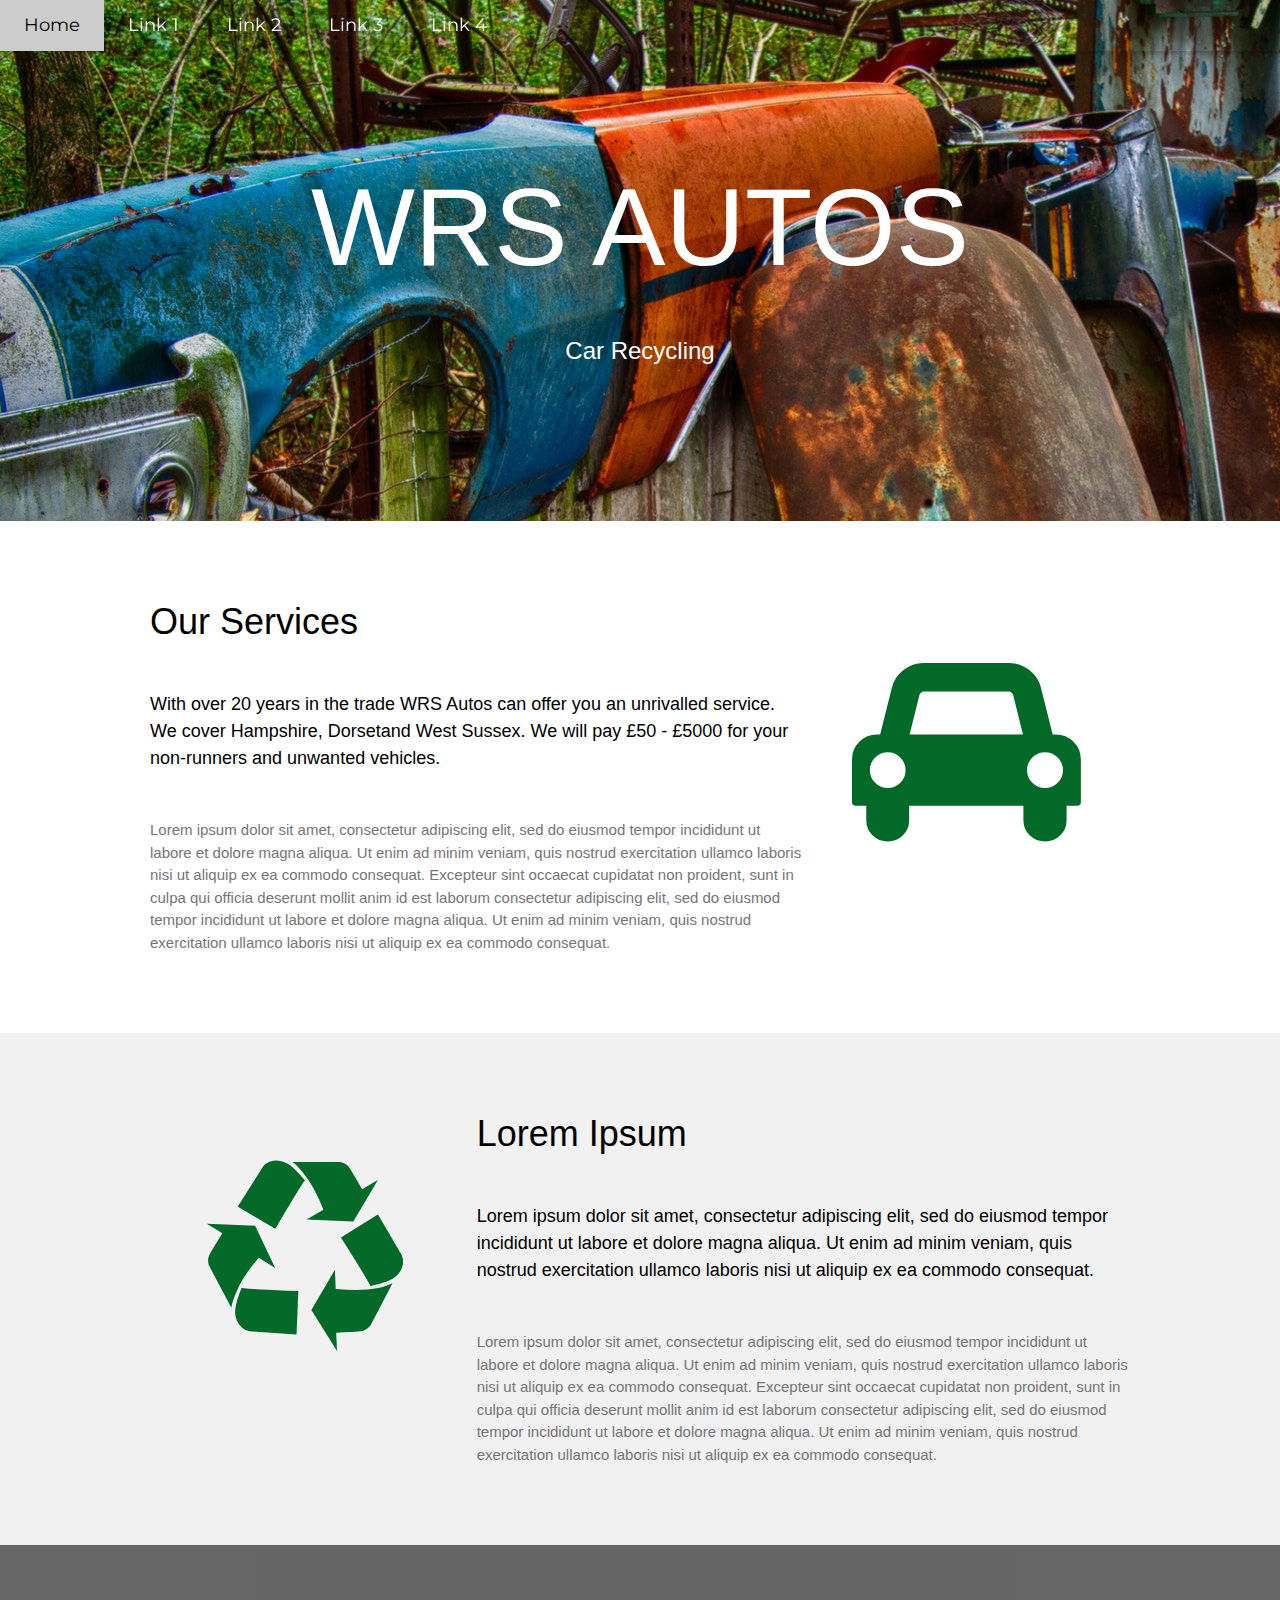
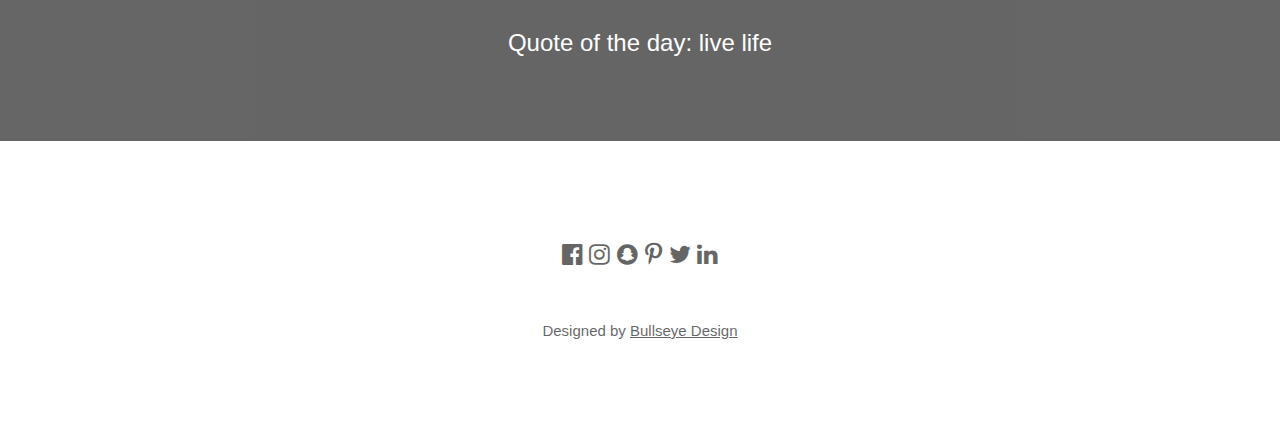
<file: index.html>
<!DOCTYPE html>
<html lang="en">
<title>WRS Autos</title>
<meta charset="UTF-8">
<meta name="viewport" content="width=device-width, initial-scale=1">

<link rel="stylesheet" href="https://fonts.googleapis.com/css?family=Lato">
<link rel="stylesheet" href="https://fonts.googleapis.com/css?family=Montserrat">
<link rel="stylesheet" href="https://cdnjs.cloudflare.com/ajax/libs/font-awesome/4.7.0/css/font-awesome.min.css">
<link rel="stylesheet" href="css/style.css" type="text/css" />

<body>

<!-- Navbar -->
<div class="w3-top">
  <div class="w3-bar w3-red w3-card w3-left-align w3-large">
    <a class="w3-bar-item w3-button w3-hide-medium w3-hide-large w3-right w3-padding-large w3-hover-white w3-large w3-red" href="javascript:void(0);" onclick="myFunction()" title="Toggle Navigation Menu"><i class="fa fa-bars"></i></a>
    <a href="#" class="w3-bar-item w3-button w3-padding-large w3-white">Home</a>
    <a href="#" class="w3-bar-item w3-button w3-hide-small w3-padding-large w3-hover-white">Link 1</a>
    <a href="#" class="w3-bar-item w3-button w3-hide-small w3-padding-large w3-hover-white">Link 2</a>
    <a href="#" class="w3-bar-item w3-button w3-hide-small w3-padding-large w3-hover-white">Link 3</a>
    <a href="#" class="w3-bar-item w3-button w3-hide-small w3-padding-large w3-hover-white">Link 4</a>
  </div>

  <!-- Navbar on small screens -->
  <div id="navDemo" class="w3-bar-block w3-white w3-hide w3-hide-large w3-hide-medium w3-large">
    <a href="#" class="w3-bar-item w3-button w3-padding-large">Link 1</a>
    <a href="#" class="w3-bar-item w3-button w3-padding-large">Link 2</a>
    <a href="#" class="w3-bar-item w3-button w3-padding-large">Link 3</a>
    <a href="#" class="w3-bar-item w3-button w3-padding-large">Link 4</a>
  </div>
</div>

<!-- Header -->
<header class="w3-container wrs w3-red w3-center" style="padding:128px 16px">
  <h1 class="w3-margin w3-jumbo">WRS AUTOS</h1>
  <p class="w3-xlarge">Car Recycling</p>
  <!--<button class="w3-button w3-black w3-padding-large w3-large w3-margin-top">Action Button</button>-->
</header>

<!-- First Grid -->
<div class="w3-row-padding w3-padding-64 w3-container">
  <div class="w3-content">
    <div class="w3-twothird">
      <h1>Our Services</h1>
      <h5 class="w3-padding-32">With over 20 years in the trade WRS Autos can offer you an unrivalled service. We cover Hampshire, Dorsetand  West Sussex. We will pay £50 - £5000 for your non-runners and unwanted vehicles. </h5>

      <p class="w3-text-grey">Lorem ipsum dolor sit amet, consectetur adipiscing elit, sed do eiusmod tempor incididunt ut labore et dolore magna aliqua. Ut enim ad minim veniam, quis nostrud exercitation ullamco laboris nisi ut aliquip ex ea commodo consequat. Excepteur sint
        occaecat cupidatat non proident, sunt in culpa qui officia deserunt mollit anim id est laborum consectetur adipiscing elit, sed do eiusmod tempor incididunt ut labore et dolore magna aliqua. Ut enim ad minim veniam, quis nostrud exercitation ullamco
        laboris nisi ut aliquip ex ea commodo consequat.</p>
    </div>

    <div class="w3-third w3-center">
      <i class="fa fa-car w3-padding-64 w3-text-red"></i>
    </div>
  </div>
</div>

<!-- Second Grid -->
<div class="w3-row-padding w3-light-grey w3-padding-64 w3-container">
  <div class="w3-content">
    <div class="w3-third w3-center">
      <i class="fa fa-recycle w3-padding-64 w3-text-red w3-margin-right"></i>
    </div>

    <div class="w3-twothird">
      <h1>Lorem Ipsum</h1>
      <h5 class="w3-padding-32">Lorem ipsum dolor sit amet, consectetur adipiscing elit, sed do eiusmod tempor incididunt ut labore et dolore magna aliqua. Ut enim ad minim veniam, quis nostrud exercitation ullamco laboris nisi ut aliquip ex ea commodo consequat.</h5>

      <p class="w3-text-grey">Lorem ipsum dolor sit amet, consectetur adipiscing elit, sed do eiusmod tempor incididunt ut labore et dolore magna aliqua. Ut enim ad minim veniam, quis nostrud exercitation ullamco laboris nisi ut aliquip ex ea commodo consequat. Excepteur sint
        occaecat cupidatat non proident, sunt in culpa qui officia deserunt mollit anim id est laborum consectetur adipiscing elit, sed do eiusmod tempor incididunt ut labore et dolore magna aliqua. Ut enim ad minim veniam, quis nostrud exercitation ullamco
        laboris nisi ut aliquip ex ea commodo consequat.</p>
    </div>
  </div>
</div>

<div class="w3-container w3-black w3-center w3-opacity w3-padding-64">
    <h1 class="w3-margin w3-xlarge">Quote of the day: live life</h1>
</div>

<!-- Footer -->
<footer class="w3-container w3-padding-64 w3-center w3-opacity">  
  <div class="w3-xlarge w3-padding-32">
    <i class="fa fa-facebook-official w3-hover-opacity"></i>
    <i class="fa fa-instagram w3-hover-opacity"></i>
    <i class="fa fa-snapchat w3-hover-opacity"></i>
    <i class="fa fa-pinterest-p w3-hover-opacity"></i>
    <i class="fa fa-twitter w3-hover-opacity"></i>
    <i class="fa fa-linkedin w3-hover-opacity"></i>
 </div>
 <p>Designed by <a href="https://www.bullseyedesign.co.uk" target="_blank">Bullseye Design</a></p>
</footer>

<script>
// Used to toggle the menu on small screens when clicking on the menu button
function myFunction() {
  var x = document.getElementById("navDemo");
  if (x.className.indexOf("wrs-show") == -1) {
    x.className += " wrs-show";
  } else { 
    x.className = x.className.replace(" wrs-show", "");
  }
}
</script>

</body>
</html>
</file>
<file: css/style.css>
body,h1,h2,h3,h4,h5,h6 {font-family: "Lato", sans-serif}
.w3-bar,h1,button {font-family: "Montserrat", sans-serif}
.fa-car,.fa-recycle {font-size:200px}


html{box-sizing:border-box}*,*:before,*:after{box-sizing:inherit}
/* data extract*/
html{-ms-text-size-adjust:100%;-webkit-text-size-adjust:100%}body{margin:0}
article,aside,details,figcaption,figure,footer,header,main,menu,nav,section{display:block}summary{display:list-item}
audio,canvas,progress,video{display:inline-block}progress{vertical-align:baseline}
audio:not([controls]){display:none;height:0}[hidden],template{display:none}
a{background-color:transparent}a:active,a:hover{outline-width:0}
abbr[title]{border-bottom:none;text-decoration:underline;text-decoration:underline dotted}
b,strong{font-weight:bolder}dfn{font-style:italic}mark{background:#ff0;color:#000}
small{font-size:80%}sub,sup{font-size:75%;line-height:0;position:relative;vertical-align:baseline}
sub{bottom:-0.25em}sup{top:-0.5em}figure{margin:1em 40px}img{border-style:none}
code,kbd,pre,samp{font-family:monospace,monospace;font-size:1em}hr{box-sizing:content-box;height:0;overflow:visible}
button,input,select,textarea,optgroup{font:inherit;margin:0}optgroup{font-weight:bold}
button,input{overflow:visible}button,select{text-transform:none}
button,[type=button],[type=reset],[type=submit]{-webkit-appearance:button}
button::-moz-focus-inner,[type=button]::-moz-focus-inner,[type=reset]::-moz-focus-inner,[type=submit]::-moz-focus-inner{border-style:none;padding:0}
button:-moz-focusring,[type=button]:-moz-focusring,[type=reset]:-moz-focusring,[type=submit]:-moz-focusring{outline:1px dotted ButtonText}
fieldset{border:1px solid #c0c0c0;margin:0 2px;padding:.35em .625em .75em}
legend{color:inherit;display:table;max-width:100%;padding:0;white-space:normal}textarea{overflow:auto}
[type=checkbox],[type=radio]{padding:0}
[type=number]::-webkit-inner-spin-button,[type=number]::-webkit-outer-spin-button{height:auto}
[type=search]{-webkit-appearance:textfield;outline-offset:-2px}
[type=search]::-webkit-search-decoration{-webkit-appearance:none}
::-webkit-file-upload-button{-webkit-appearance:button;font:inherit}
/* End extract */
html,body{font-family:Verdana,sans-serif;font-size:15px;line-height:1.5}html{overflow-x:hidden}
h1{font-size:36px}h2{font-size:30px}h3{font-size:24px}h4{font-size:20px}h5{font-size:18px}h6{font-size:16px}.w3-serif{font-family:serif}
h1,h2,h3,h4,h5,h6{font-family:"Segoe UI",Arial,sans-serif;font-weight:400;margin:10px 0}.w3-wide{letter-spacing:4px}
hr{border:0;border-top:1px solid #eee;margin:20px 0}
.w3-image{max-width:100%;height:auto}img{vertical-align:middle}a{color:inherit}
.w3-table,.w3-table-all{border-collapse:collapse;border-spacing:0;width:100%;display:table}.w3-table-all{border:1px solid #ccc}
.w3-bordered tr,.w3-table-all tr{border-bottom:1px solid #ddd}.w3-striped tbody tr:nth-child(even){background-color:#f1f1f1}
.w3-table-all tr:nth-child(odd){background-color:#fff}.w3-table-all tr:nth-child(even){background-color:#f1f1f1}
.w3-hoverable tbody tr:hover,.w3-ul.w3-hoverable li:hover{background-color:#ccc}.w3-centered tr th,.w3-centered tr td{text-align:center}
.w3-table td,.w3-table th,.w3-table-all td,.w3-table-all th{padding:8px 8px;display:table-cell;text-align:left;vertical-align:top}
.w3-table th:first-child,.w3-table td:first-child,.w3-table-all th:first-child,.w3-table-all td:first-child{padding-left:16px}
.w3-btn,.w3-button{border:none;display:inline-block;padding:8px 16px;vertical-align:middle;overflow:hidden;text-decoration:none;color:inherit;background-color:inherit;text-align:center;cursor:pointer;white-space:nowrap}
.w3-btn:hover{box-shadow:0 8px 16px 0 rgba(0,0,0,0.2),0 6px 20px 0 rgba(0,0,0,0.19)}
.w3-btn,.w3-button{-webkit-touch-callout:none;-webkit-user-select:none;-khtml-user-select:none;-moz-user-select:none;-ms-user-select:none;user-select:none}   
.w3-disabled,.w3-btn:disabled,.w3-button:disabled{cursor:not-allowed;opacity:0.3}.w3-disabled *,:disabled *{pointer-events:none}
.w3-btn.w3-disabled:hover,.w3-btn:disabled:hover{box-shadow:none}
.w3-badge,.w3-tag{background-color:#000;color:#fff;display:inline-block;padding-left:8px;padding-right:8px;text-align:center}.w3-badge{border-radius:50%}
.w3-ul{list-style-type:none;padding:0;margin:0}.w3-ul li{padding:8px 16px;border-bottom:1px solid #ddd}.w3-ul li:last-child{border-bottom:none}
.w3-tooltip,.w3-display-container{position:relative}.w3-tooltip .w3-text{display:none}.w3-tooltip:hover .w3-text{display:inline-block}
.w3-ripple:active{opacity:0.5}.w3-ripple{transition:opacity 0s}
.w3-input{padding:8px;display:block;border:none;border-bottom:1px solid #ccc;width:100%}
.w3-select{padding:9px 0;width:100%;border:none;border-bottom:1px solid #ccc}
.w3-dropdown-click,.w3-dropdown-hover{position:relative;display:inline-block;cursor:pointer}
.w3-dropdown-hover:hover .w3-dropdown-content{display:block}
.w3-dropdown-hover:first-child,.w3-dropdown-click:hover{background-color:#ccc;color:#000}
.w3-dropdown-hover:hover > .w3-button:first-child,.w3-dropdown-click:hover > .w3-button:first-child{background-color:#ccc;color:#000}
.w3-dropdown-content{cursor:auto;color:#000;background-color:#fff;display:none;position:absolute;min-width:160px;margin:0;padding:0;z-index:1}
.w3-check,.w3-radio{width:24px;height:24px;position:relative;top:6px}
.w3-sidebar{height:100%;width:200px;background-color:#fff;position:fixed!important;z-index:1;overflow:auto}
.w3-bar-block .w3-dropdown-hover,.w3-bar-block .w3-dropdown-click{width:100%}
.w3-bar-block .w3-dropdown-hover .w3-dropdown-content,.w3-bar-block .w3-dropdown-click .w3-dropdown-content{min-width:100%}
.w3-bar-block .w3-dropdown-hover .w3-button,.w3-bar-block .w3-dropdown-click .w3-button{width:100%;text-align:left;padding:8px 16px}
.w3-main,#main{transition:margin-left .4s}
.w3-modal{z-index:3;display:none;padding-top:100px;position:fixed;left:0;top:0;width:100%;height:100%;overflow:auto;background-color:rgb(0,0,0);background-color:rgba(0,0,0,0.4)}
.w3-modal-content{margin:auto;background-color:#fff;position:relative;padding:0;outline:0;width:600px}
.w3-bar{width:100%;overflow:hidden}.w3-center .w3-bar{display:inline-block;width:auto}
.w3-bar .w3-bar-item{padding:8px 16px;float:left;width:auto;border:none;display:block;outline:0}
.w3-bar .w3-dropdown-hover,.w3-bar .w3-dropdown-click{position:static;float:left}
.w3-bar .w3-button{white-space:normal}
.w3-bar-block .w3-bar-item{width:100%;display:block;padding:8px 16px;text-align:left;border:none;white-space:normal;float:none;outline:0}
.w3-bar-block.w3-center .w3-bar-item{text-align:center}.w3-block{display:block;width:100%}
.w3-responsive{display:block;overflow-x:auto}
.w3-container:after,.w3-container:before,.w3-panel:after,.w3-panel:before,.w3-row:after,.w3-row:before,.w3-row-padding:after,.w3-row-padding:before,
.w3-cell-row:before,.w3-cell-row:after,.w3-clear:after,.w3-clear:before,.w3-bar:before,.w3-bar:after{content:"";display:table;clear:both}
.w3-col,.w3-half,.w3-third,.w3-twothird,.w3-threequarter,.w3-quarter{float:left;width:100%}
.w3-col.s1{width:8.33333%}.w3-col.s2{width:16.66666%}.w3-col.s3{width:24.99999%}.w3-col.s4{width:33.33333%}
.w3-col.s5{width:41.66666%}.w3-col.s6{width:49.99999%}.w3-col.s7{width:58.33333%}.w3-col.s8{width:66.66666%}
.w3-col.s9{width:74.99999%}.w3-col.s10{width:83.33333%}.w3-col.s11{width:91.66666%}.w3-col.s12{width:99.99999%}
@media (min-width:601px){.w3-col.m1{width:8.33333%}.w3-col.m2{width:16.66666%}.w3-col.m3,.w3-quarter{width:24.99999%}.w3-col.m4,.w3-third{width:33.33333%}
.w3-col.m5{width:41.66666%}.w3-col.m6,.w3-half{width:49.99999%}.w3-col.m7{width:58.33333%}.w3-col.m8,.w3-twothird{width:66.66666%}
.w3-col.m9,.w3-threequarter{width:74.99999%}.w3-col.m10{width:83.33333%}.w3-col.m11{width:91.66666%}.w3-col.m12{width:99.99999%}}
@media (min-width:993px){.w3-col.l1{width:8.33333%}.w3-col.l2{width:16.66666%}.w3-col.l3{width:24.99999%}.w3-col.l4{width:33.33333%}
.w3-col.l5{width:41.66666%}.w3-col.l6{width:49.99999%}.w3-col.l7{width:58.33333%}.w3-col.l8{width:66.66666%}
.w3-col.l9{width:74.99999%}.w3-col.l10{width:83.33333%}.w3-col.l11{width:91.66666%}.w3-col.l12{width:99.99999%}}
.w3-rest{overflow:hidden}.w3-stretch{margin-left:-16px;margin-right:-16px}
.w3-content,.w3-auto{margin-left:auto;margin-right:auto}.w3-content{max-width:980px}.w3-auto{max-width:1140px}
.w3-cell-row{display:table;width:100%}.w3-cell{display:table-cell}
.w3-cell-top{vertical-align:top}.w3-cell-middle{vertical-align:middle}.w3-cell-bottom{vertical-align:bottom}
.w3-hide{display:none!important}.w3-show-block,.w3-show{display:block!important}.w3-show-inline-block{display:inline-block!important}
@media (max-width:1205px){.w3-auto{max-width:95%}}
@media (max-width:600px){.w3-modal-content{margin:0 10px;width:auto!important}.w3-modal{padding-top:30px}
.w3-dropdown-hover.w3-mobile .w3-dropdown-content,.w3-dropdown-click.w3-mobile .w3-dropdown-content{position:relative}	
.w3-hide-small{display:none!important}.w3-mobile{display:block;width:100%!important}.w3-bar-item.w3-mobile,.w3-dropdown-hover.w3-mobile,.w3-dropdown-click.w3-mobile{text-align:center}
.w3-dropdown-hover.w3-mobile,.w3-dropdown-hover.w3-mobile .w3-btn,.w3-dropdown-hover.w3-mobile .w3-button,.w3-dropdown-click.w3-mobile,.w3-dropdown-click.w3-mobile .w3-btn,.w3-dropdown-click.w3-mobile .w3-button{width:100%}}
@media (max-width:768px){.w3-modal-content{width:500px}.w3-modal{padding-top:50px}}
@media (min-width:993px){.w3-modal-content{width:900px}.w3-hide-large{display:none!important}.w3-sidebar.w3-collapse{display:block!important}}
@media (max-width:992px) and (min-width:601px){.w3-hide-medium{display:none!important}}
@media (max-width:992px){.w3-sidebar.w3-collapse{display:none}.w3-main{margin-left:0!important;margin-right:0!important}.w3-auto{max-width:100%}}
.w3-top,.w3-bottom{position:fixed;width:100%;z-index:1}.w3-top{top:0}.w3-bottom{bottom:0}
.w3-overlay{position:fixed;display:none;width:100%;height:100%;top:0;left:0;right:0;bottom:0;background-color:rgba(0,0,0,0.5);z-index:2}
.w3-display-topleft{position:absolute;left:0;top:0}.w3-display-topright{position:absolute;right:0;top:0}
.w3-display-bottomleft{position:absolute;left:0;bottom:0}.w3-display-bottomright{position:absolute;right:0;bottom:0}
.w3-display-middle{position:absolute;top:50%;left:50%;transform:translate(-50%,-50%);-ms-transform:translate(-50%,-50%)}
.w3-display-left{position:absolute;top:50%;left:0%;transform:translate(0%,-50%);-ms-transform:translate(-0%,-50%)}
.w3-display-right{position:absolute;top:50%;right:0%;transform:translate(0%,-50%);-ms-transform:translate(0%,-50%)}
.w3-display-topmiddle{position:absolute;left:50%;top:0;transform:translate(-50%,0%);-ms-transform:translate(-50%,0%)}
.w3-display-bottommiddle{position:absolute;left:50%;bottom:0;transform:translate(-50%,0%);-ms-transform:translate(-50%,0%)}
.w3-display-container:hover .w3-display-hover{display:block}.w3-display-container:hover span.w3-display-hover{display:inline-block}.w3-display-hover{display:none}
.w3-display-position{position:absolute}
.w3-circle{border-radius:50%}
.w3-round-small{border-radius:2px}.w3-round,.w3-round-medium{border-radius:4px}.w3-round-large{border-radius:8px}.w3-round-xlarge{border-radius:16px}.w3-round-xxlarge{border-radius:32px}
.w3-row-padding,.w3-row-padding>.w3-half,.w3-row-padding>.w3-third,.w3-row-padding>.w3-twothird,.w3-row-padding>.w3-threequarter,.w3-row-padding>.w3-quarter,.w3-row-padding>.w3-col{padding:0 8px}
.w3-container,.w3-panel{padding:0.01em 16px}.w3-panel{margin-top:16px;margin-bottom:16px}
.w3-code,.w3-codespan{font-family:Consolas,"courier new";font-size:16px}
.w3-code{width:auto;background-color:#fff;padding:8px 12px;border-left:4px solid #4CAF50;word-wrap:break-word}
.w3-codespan{color:crimson;background-color:#f1f1f1;padding-left:4px;padding-right:4px;font-size:110%}
.w3-card,.w3-card-2{box-shadow:0 2px 5px 0 rgba(0,0,0,0.16),0 2px 10px 0 rgba(0,0,0,0.12)}
.w3-card-4,.w3-hover-shadow:hover{box-shadow:0 4px 10px 0 rgba(0,0,0,0.2),0 4px 20px 0 rgba(0,0,0,0.19)}
.w3-spin{animation:w3-spin 2s infinite linear}@keyframes w3-spin{0%{transform:rotate(0deg)}100%{transform:rotate(359deg)}}
.w3-animate-fading{animation:fading 10s infinite}@keyframes fading{0%{opacity:0}50%{opacity:1}100%{opacity:0}}
.w3-animate-opacity{animation:opac 0.8s}@keyframes opac{from{opacity:0} to{opacity:1}}
.w3-animate-top{position:relative;animation:animatetop 0.4s}@keyframes animatetop{from{top:-300px;opacity:0} to{top:0;opacity:1}}
.w3-animate-left{position:relative;animation:animateleft 0.4s}@keyframes animateleft{from{left:-300px;opacity:0} to{left:0;opacity:1}}
.w3-animate-right{position:relative;animation:animateright 0.4s}@keyframes animateright{from{right:-300px;opacity:0} to{right:0;opacity:1}}
.w3-animate-bottom{position:relative;animation:animatebottom 0.4s}@keyframes animatebottom{from{bottom:-300px;opacity:0} to{bottom:0;opacity:1}}
.w3-animate-zoom {animation:animatezoom 0.6s}@keyframes animatezoom{from{transform:scale(0)} to{transform:scale(1)}}
.w3-animate-input{transition:width 0.4s ease-in-out}.w3-animate-input:focus{width:100%!important}
.w3-opacity,.w3-hover-opacity:hover{opacity:0.60}.w3-opacity-off,.w3-hover-opacity-off:hover{opacity:1}
.w3-opacity-max{opacity:0.25}.w3-opacity-min{opacity:0.75}
.w3-greyscale-max,.w3-grayscale-max,.w3-hover-greyscale:hover,.w3-hover-grayscale:hover{filter:grayscale(100%)}
.w3-greyscale,.w3-grayscale{filter:grayscale(75%)}.w3-greyscale-min,.w3-grayscale-min{filter:grayscale(50%)}
.w3-sepia{filter:sepia(75%)}.w3-sepia-max,.w3-hover-sepia:hover{filter:sepia(100%)}.w3-sepia-min{filter:sepia(50%)}
.w3-tiny{font-size:10px!important}.w3-small{font-size:12px!important}.w3-medium{font-size:15px!important}.w3-large{font-size:18px!important}
.w3-xlarge{font-size:24px!important}.w3-xxlarge{font-size:36px!important}.w3-xxxlarge{font-size:48px!important}.w3-jumbo{font-size:110px!important}
.w3-left-align{text-align:left!important}.w3-right-align{text-align:right!important}.w3-justify{text-align:justify!important}.w3-center{text-align:center!important}
.w3-border-0{border:0!important}.w3-border{border:1px solid #ccc!important}
.w3-border-top{border-top:1px solid #ccc!important}.w3-border-bottom{border-bottom:1px solid #ccc!important}
.w3-border-left{border-left:1px solid #ccc!important}.w3-border-right{border-right:1px solid #ccc!important}
.w3-topbar{border-top:6px solid #ccc!important}.w3-bottombar{border-bottom:6px solid #ccc!important}
.w3-leftbar{border-left:6px solid #ccc!important}.w3-rightbar{border-right:6px solid #ccc!important}
.w3-section,.w3-code{margin-top:16px!important;margin-bottom:16px!important}
.w3-margin{margin:16px!important}.w3-margin-top{margin-top:16px!important}.w3-margin-bottom{margin-bottom:16px!important}
.w3-margin-left{margin-left:16px!important}.w3-margin-right{margin-right:16px!important}
.w3-padding-small{padding:4px 8px!important}.w3-padding{padding:8px 16px!important}.w3-padding-large{padding:12px 24px!important}
.w3-padding-16{padding-top:16px!important;padding-bottom:16px!important}.w3-padding-24{padding-top:24px!important;padding-bottom:24px!important}
.w3-padding-32{padding-top:32px!important;padding-bottom:32px!important}.w3-padding-48{padding-top:48px!important;padding-bottom:48px!important}
.w3-padding-64{padding-top:64px!important;padding-bottom:64px!important}
.w3-left{float:left!important}.w3-right{float:right!important}
.w3-button:hover{color:#000!important;background-color:#ccc!important}
.w3-transparent,.w3-hover-none:hover{background-color:transparent!important}
.w3-hover-none:hover{box-shadow:none!important}
/* Colors */
.w3-amber,.w3-hover-amber:hover{color:#000!important;background-color:#ffc107!important}
.w3-aqua,.w3-hover-aqua:hover{color:#000!important;background-color:#00ffff!important}
.w3-blue,.w3-hover-blue:hover{color:#fff!important;background-color:#2196F3!important}
.w3-light-blue,.w3-hover-light-blue:hover{color:#000!important;background-color:#87CEEB!important}
.w3-brown,.w3-hover-brown:hover{color:#fff!important;background-color:#795548!important}
.w3-cyan,.w3-hover-cyan:hover{color:#000!important;background-color:#00bcd4!important}
.w3-blue-grey,.w3-hover-blue-grey:hover,.w3-blue-gray,.w3-hover-blue-gray:hover{color:#fff!important;background-color:#607d8b!important}
.w3-green,.w3-hover-green:hover{color:#fff!important;background-color:#4CAF50!important}
.w3-light-green,.w3-hover-light-green:hover{color:#000!important;background-color:#8bc34a!important}
.w3-indigo,.w3-hover-indigo:hover{color:#fff!important;background-color:#3f51b5!important}
.w3-khaki,.w3-hover-khaki:hover{color:#000!important;background-color:#f0e68c!important}
.w3-lime,.w3-hover-lime:hover{color:#000!important;background-color:#cddc39!important}
.w3-orange,.w3-hover-orange:hover{color:#000!important;background-color:#ff9800!important}
.w3-deep-orange,.w3-hover-deep-orange:hover{color:#fff!important;background-color:#ff5722!important}
.w3-pink,.w3-hover-pink:hover{color:#fff!important;background-color:#e91e63!important}
.w3-purple,.w3-hover-purple:hover{color:#fff!important;background-color:#9c27b0!important}
.w3-deep-purple,.w3-hover-deep-purple:hover{color:#fff!important;background-color:#673ab7!important}
.w3-red,.w3-hover-red:hover{color:#fff!important;}
.wrs {background: url(../assets/img/old.jpg) }
.w3-sand,.w3-hover-sand:hover{color:#000!important;background-color:#fdf5e6!important}
.w3-teal,.w3-hover-teal:hover{color:#fff!important;background-color:#009688!important}
.w3-yellow,.w3-hover-yellow:hover{color:#000!important;background-color:#ffeb3b!important}
.w3-white,.w3-hover-white:hover{color:#000!important;background-color:#fff!important}
.w3-black,.w3-hover-black:hover{color:#fff!important;background-color:#000!important}
.w3-grey,.w3-hover-grey:hover,.w3-gray,.w3-hover-gray:hover{color:#000!important;background-color:#9e9e9e!important}
.w3-light-grey,.w3-hover-light-grey:hover,.w3-light-gray,.w3-hover-light-gray:hover{color:#000!important;background-color:#f1f1f1!important}
.w3-dark-grey,.w3-hover-dark-grey:hover,.w3-dark-gray,.w3-hover-dark-gray:hover{color:#fff!important;background-color:#616161!important}
.w3-pale-red,.w3-hover-pale-red:hover{color:#000!important;background-color:#ffdddd!important}
.w3-pale-green,.w3-hover-pale-green:hover{color:#000!important;background-color:#ddffdd!important}
.w3-pale-yellow,.w3-hover-pale-yellow:hover{color:#000!important;background-color:#ffffcc!important}
.w3-pale-blue,.w3-hover-pale-blue:hover{color:#000!important;background-color:#ddffff!important}
.w3-text-amber,.w3-hover-text-amber:hover{color:#ffc107!important}
.w3-text-aqua,.w3-hover-text-aqua:hover{color:#00ffff!important}
.w3-text-blue,.w3-hover-text-blue:hover{color:#2196F3!important}
.w3-text-light-blue,.w3-hover-text-light-blue:hover{color:#87CEEB!important}
.w3-text-brown,.w3-hover-text-brown:hover{color:#795548!important}
.w3-text-cyan,.w3-hover-text-cyan:hover{color:#00bcd4!important}
.w3-text-blue-grey,.w3-hover-text-blue-grey:hover,.w3-text-blue-gray,.w3-hover-text-blue-gray:hover{color:#607d8b!important}
.w3-text-green,.w3-hover-text-green:hover{color:#4CAF50!important}
.w3-text-light-green,.w3-hover-text-light-green:hover{color:#8bc34a!important}
.w3-text-indigo,.w3-hover-text-indigo:hover{color:#3f51b5!important}
.w3-text-khaki,.w3-hover-text-khaki:hover{color:#b4aa50!important}
.w3-text-lime,.w3-hover-text-lime:hover{color:#cddc39!important}
.w3-text-orange,.w3-hover-text-orange:hover{color:#ff9800!important}
.w3-text-deep-orange,.w3-hover-text-deep-orange:hover{color:#ff5722!important}
.w3-text-pink,.w3-hover-text-pink:hover{color:#e91e63!important}
.w3-text-purple,.w3-hover-text-purple:hover{color:#9c27b0!important}
.w3-text-deep-purple,.w3-hover-text-deep-purple:hover{color:#673ab7!important}
.w3-text-red,.w3-hover-text-red:hover{color:#026928!important}
.w3-text-sand,.w3-hover-text-sand:hover{color:#fdf5e6!important}
.w3-text-teal,.w3-hover-text-teal:hover{color:#009688!important}
.w3-text-yellow,.w3-hover-text-yellow:hover{color:#d2be0e!important}
.w3-text-white,.w3-hover-text-white:hover{color:#fff!important}
.w3-text-black,.w3-hover-text-black:hover{color:#000!important}
.w3-text-grey,.w3-hover-text-grey:hover,.w3-text-gray,.w3-hover-text-gray:hover{color:#757575!important}
.w3-text-light-grey,.w3-hover-text-light-grey:hover,.w3-text-light-gray,.w3-hover-text-light-gray:hover{color:#f1f1f1!important}
.w3-text-dark-grey,.w3-hover-text-dark-grey:hover,.w3-text-dark-gray,.w3-hover-text-dark-gray:hover{color:#3a3a3a!important}
.w3-border-amber,.w3-hover-border-amber:hover{border-color:#ffc107!important}
.w3-border-aqua,.w3-hover-border-aqua:hover{border-color:#00ffff!important}
.w3-border-blue,.w3-hover-border-blue:hover{border-color:#2196F3!important}
.w3-border-light-blue,.w3-hover-border-light-blue:hover{border-color:#87CEEB!important}
.w3-border-brown,.w3-hover-border-brown:hover{border-color:#795548!important}
.w3-border-cyan,.w3-hover-border-cyan:hover{border-color:#00bcd4!important}
.w3-border-blue-grey,.w3-hover-border-blue-grey:hover,.w3-border-blue-gray,.w3-hover-border-blue-gray:hover{border-color:#607d8b!important}
.w3-border-green,.w3-hover-border-green:hover{border-color:#4CAF50!important}
.w3-border-light-green,.w3-hover-border-light-green:hover{border-color:#8bc34a!important}
.w3-border-indigo,.w3-hover-border-indigo:hover{border-color:#3f51b5!important}
.w3-border-khaki,.w3-hover-border-khaki:hover{border-color:#f0e68c!important}
.w3-border-lime,.w3-hover-border-lime:hover{border-color:#cddc39!important}
.w3-border-orange,.w3-hover-border-orange:hover{border-color:#ff9800!important}
.w3-border-deep-orange,.w3-hover-border-deep-orange:hover{border-color:#ff5722!important}
.w3-border-pink,.w3-hover-border-pink:hover{border-color:#e91e63!important}
.w3-border-purple,.w3-hover-border-purple:hover{border-color:#9c27b0!important}
.w3-border-deep-purple,.w3-hover-border-deep-purple:hover{border-color:#673ab7!important}
.w3-border-red,.w3-hover-border-red:hover{border-color:#f44336!important}
.w3-border-sand,.w3-hover-border-sand:hover{border-color:#fdf5e6!important}
.w3-border-teal,.w3-hover-border-teal:hover{border-color:#009688!important}
.w3-border-yellow,.w3-hover-border-yellow:hover{border-color:#ffeb3b!important}
.w3-border-white,.w3-hover-border-white:hover{border-color:#fff!important}
.w3-border-black,.w3-hover-border-black:hover{border-color:#000!important}
.w3-border-grey,.w3-hover-border-grey:hover,.w3-border-gray,.w3-hover-border-gray:hover{border-color:#9e9e9e!important}
.w3-border-light-grey,.w3-hover-border-light-grey:hover,.w3-border-light-gray,.w3-hover-border-light-gray:hover{border-color:#f1f1f1!important}
.w3-border-dark-grey,.w3-hover-border-dark-grey:hover,.w3-border-dark-gray,.w3-hover-border-dark-gray:hover{border-color:#616161!important}
.w3-border-pale-red,.w3-hover-border-pale-red:hover{border-color:#ffe7e7!important}.w3-border-pale-green,.w3-hover-border-pale-green:hover{border-color:#e7ffe7!important}
.w3-border-pale-yellow,.w3-hover-border-pale-yellow:hover{border-color:#ffffcc!important}.w3-border-pale-blue,.w3-hover-border-pale-blue:hover{border-color:#e7ffff!important}
</file>
